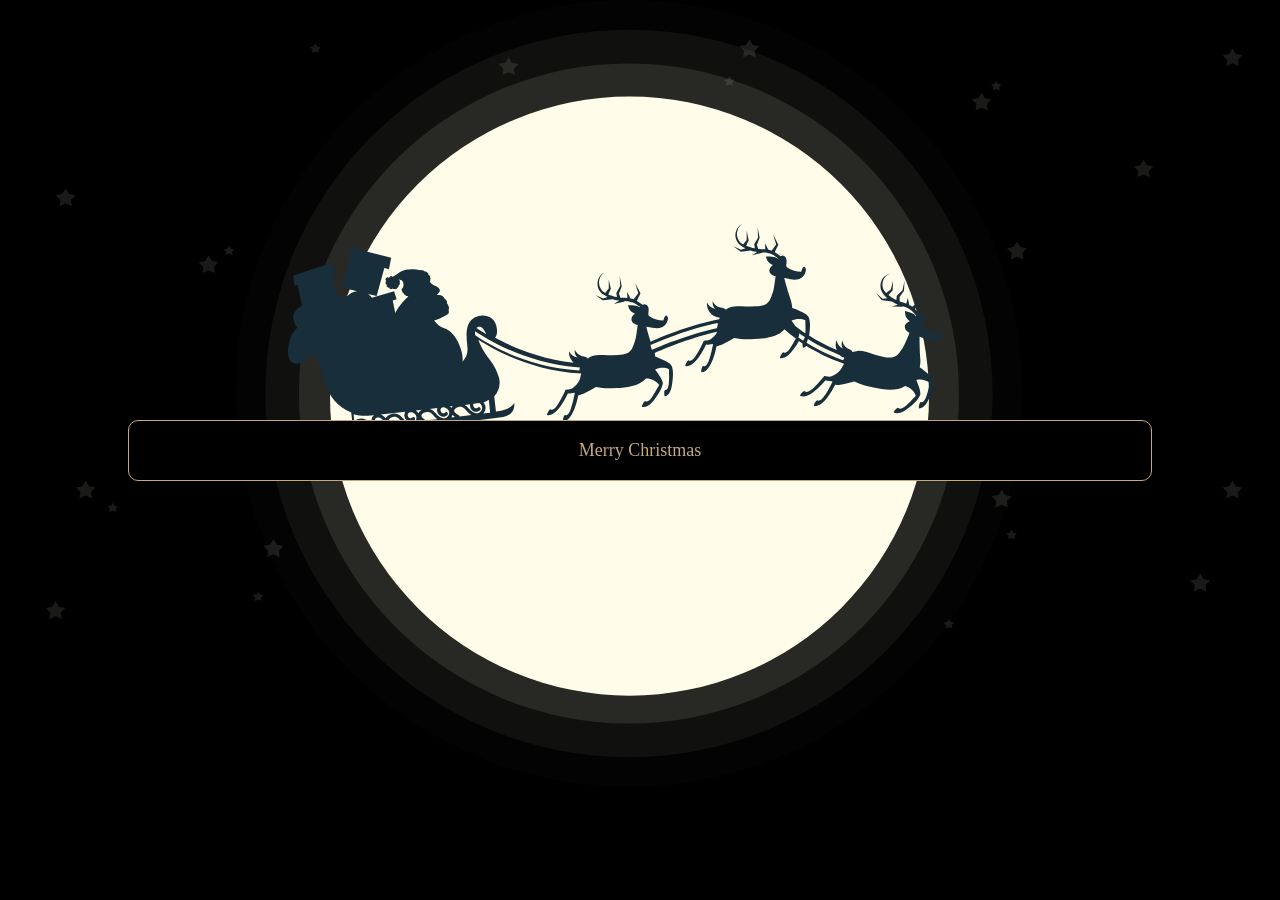
<file: index.html>
<!DOCTYPE html>
<html lang="zh-Hant-TW">

<head>
    <meta charset="UTF-8">
    <title>聖誕樹</title>
    <meta name="viewport"
        content="width=device-width, initial-scale=1, maximum-scale=1, minimum-scale=1, user-scalable=no">
    <link rel="stylesheet" href="./css/normalize.min.css">
    <link rel="stylesheet" href="./css/style.css">
    <script>
        window.console = window.console || function (t) {};
    </script>
    <script>
        if (document.location.search.match(/type=embed/gi)) {
            window.parent.postMessage("resize", "*");
        }
    </script>
</head>

<body translate="no">
    <script src="./js/three.min.js"></script>
    <script src="./js/EffectComposer.js"></script>
    <script src="./js/RenderPass.js"></script>
    <script src="./js/ShaderPass.js"></script>
    <script src="./js/CopyShader.js"></script>
    <script src="./js/LuminosityHighPassShader.js"></script>
    <script src="./js/UnrealBloomPass.js"></script>

    <div id="overlay">
        <button class="btn" type="button">Merry Christmas</button>
    </div>

    <svg id="bg" version="1.1" xmlns="http://www.w3.org/2000/svg" xmlns:xlink="http://www.w3.org/1999/xlink" x="0px"
        y="0px" viewBox="0 0 750 1334" xml:space="preserve">
        <style type="text/css">
            .st0 {
                fill: #000000;
            }

            .st1 {
                opacity: 1.000000e-02;
                fill: #FFFDE9;
            }

            .st2 {
                opacity: 5.000000e-02;
                fill: #FFFDE9;
            }

            .st3 {
                opacity: 0.1;
                fill: #FFFDE9;
            }

            .st4 {
                fill: #FFFDE9;
            }

            .st5 {
                opacity: 0.1;
            }

            .st6 {
                fill: #3D6275;
            }

            .st7 {
                fill: #457582;
            }

            .st8 {
                fill: none;
                stroke: #FA1017;
                stroke-linecap: round;
                stroke-linejoin: round;
                stroke-miterlimit: 10;
            }

            .st9 {
                fill: #2887DB;
            }

            .st10 {
                opacity: 0.2;
            }

            .st11 {
                fill: none;
                stroke: #2887DB;
                stroke-miterlimit: 10;
            }

            .st12 {
                opacity: 5.000000e-02;
            }

            .st13 {
                opacity: 0.3;
                fill: #FFFDE9;
            }

            .st14 {
                fill: #D251DB;
            }

            .st15 {
                fill: none;
                stroke: #D251DB;
                stroke-miterlimit: 10;
            }

            .st16 {
                fill: #DBCF28;
            }

            .st17 {
                fill: none;
                stroke: #DBCF28;
                stroke-miterlimit: 10;
            }

            .st18 {
                fill: #88DB28;
            }

            .st19 {
                fill: none;
                stroke: #88DB28;
                stroke-miterlimit: 10;
            }

            .st20 {
                fill: #FB9E2A;
            }

            .st21 {
                opacity: 0.3;
                fill: #481F07;
            }

            .st22 {
                fill: #481F07;
            }

            .st23 {
                fill: #EAA906;
            }

            .st24 {
                fill: #82991F;
            }

            .st25 {
                fill: #FA1017;
            }

            .st26 {
                fill: #FF6F1F;
            }

            .st27 {
                fill: #DD9A26;
            }

            .st28 {
                fill: #DB6916;
            }

            .st29 {
                fill: #192E3B;
            }

            .st30 {
                fill: none;
            }
        </style>
        <g id="BACKGROUND">
            <rect x="0" y="0" class="st0" width="750" height="1334" />
        </g>
        <g id="OBJECTS">
            <ellipse transform="matrix(0.7071 -0.7071 0.7071 0.7071 -55.1087 328.0854)" class="st1" cx="368.5"
                cy="230.6" rx="230.6" ry="230.6" />
            <ellipse id="inner" transform="matrix(0.7071 -0.7071 0.7071 0.7071 -55.1087 328.0854)" class="st2"
                cx="368.5" cy="230.6" rx="213.1" ry="213.1" />
            <ellipse transform="matrix(0.7071 -0.7071 0.7071 0.7071 -55.1087 328.0854)" class="st3" cx="368.5"
                cy="230.6" rx="193.4" ry="193.4" />
            <ellipse transform="matrix(0.7071 -0.7071 0.7071 0.7071 -56.1094 328.8269)" class="st4" cx="368.9"
                cy="232.1" rx="175.5" ry="175.5" />
            <g class="st5">
                <polygon class="st4" points="575.2,54.2 577.1,57.5 581,58.2 578.3,60.9 578.8,64.7 575.2,63.1 571.6,64.7 572.1,60.9 569.3,58.2 
			573.3,57.5" />
                <polygon class="st4" points="722.2,281.6 724.1,284.9 728,285.6 725.3,288.3 725.8,292.1 722.2,290.4 718.6,292.1 719.1,288.3 
			716.3,285.6 720.3,284.9" />
                <polygon class="st4" points="38.5,110.4 40.4,113.7 44.3,114.4 41.6,117.1 42.1,120.9 38.5,119.2 34.9,120.9 35.4,117.1 
			32.6,114.4 36.5,113.7" />
                <polygon class="st4" points="32.6,352.2 34.5,355.5 38.5,356.2 35.7,358.9 36.2,362.7 32.6,361.1 29,362.7 29.5,358.9 26.8,356.2 
			30.7,355.5" />
                <polygon class="st4" points="439.1,23 441,26.3 444.9,27 442.2,29.8 442.7,33.5 439.1,31.9 435.5,33.5 436,29.8 433.2,27 
			437.2,26.3" />
                <polygon class="st4" points="703.2,336.1 705.1,339.4 709,340.1 706.3,342.8 706.8,346.6 703.2,345 699.5,346.6 700.1,342.8 
			697.3,340.1 701.2,339.4" />
                <polygon class="st4" points="722.2,28.3 724.1,31.6 728,32.3 725.3,35 725.8,38.8 722.2,37.1 718.6,38.8 719.1,35 716.3,32.3 
			720.3,31.6" />
                <polygon class="st4" points="595.9,141.5 597.8,144.8 601.8,145.5 599,148.3 599.5,152 595.9,150.4 592.3,152 592.8,148.3 
			590,145.5 594,144.8" />
                <polygon class="st4" points="298,33.5 299.9,36.8 303.9,37.5 301.1,40.3 301.6,44 298,42.4 294.4,44 294.9,40.3 292.2,37.5 
			296.1,36.8" />
                <polygon class="st4" points="50.2,281.6 52.1,284.9 56,285.6 53.3,288.3 53.8,292.1 50.2,290.4 46.6,292.1 47.1,288.3 44.3,285.6 
			48.3,284.9" />
                <polygon class="st4" points="160.2,315.9 162.2,319.2 166.1,319.9 163.4,322.7 163.9,326.4 160.2,324.8 156.6,326.4 157.1,322.7 
			154.4,319.9 158.3,319.2" />
                <polygon class="st4" points="670.1,93.5 672,96.8 675.9,97.5 673.2,100.2 673.7,103.9 670.1,102.3 666.4,103.9 667,100.2 
			664.2,97.5 668.1,96.8" />
                <polygon class="st4" points="122.2,149.6 124.1,152.9 128,153.6 125.3,156.3 125.8,160.1 122.2,158.4 118.6,160.1 119.1,156.3 
			116.3,153.6 120.3,152.9" />
                <polygon class="st4" points="586.9,286.8 588.8,290.1 592.8,290.8 590,293.6 590.5,297.3 586.9,295.7 583.3,297.3 583.8,293.6 
			581,290.8 585,290.1" />
                <polygon class="st4" points="583.8,47.4 584.8,49.1 586.9,49.5 585.4,51 585.7,53 583.8,52.1 581.8,53 582.1,51 580.6,49.5 
			582.7,49.1" />
                <polygon class="st4" points="427.5,44.5 428.5,46.3 430.6,46.7 429.1,48.2 429.4,50.2 427.5,49.3 425.5,50.2 425.8,48.2 
			424.3,46.7 426.4,46.3" />
                <polygon class="st4" points="556,362.7 557.1,364.5 559.2,364.8 557.7,366.3 558,368.3 556,367.4 554.1,368.3 554.4,366.3 
			552.9,364.8 555,364.5" />
                <polygon class="st4" points="151.3,346.6 152.3,348.3 154.4,348.7 152.9,350.2 153.2,352.2 151.3,351.3 149.3,352.2 149.6,350.2 
			148.1,348.7 150.2,348.3" />
                <polygon class="st4" points="184.8,25.5 185.8,27.2 187.9,27.6 186.4,29.1 186.7,31.1 184.8,30.2 182.8,31.1 183.1,29.1 
			181.6,27.6 183.7,27.2" />
                <polygon class="st4" points="592.8,310.3 593.8,312.1 595.9,312.4 594.4,313.9 594.7,315.9 592.8,315.1 590.8,315.9 591.1,313.9 
			589.6,312.4 591.7,312.1" />
                <polygon class="st4" points="134.2,143.9 135.3,145.7 137.4,146.1 135.9,147.6 136.2,149.6 134.2,148.7 132.3,149.6 132.6,147.6 
			131.1,146.1 133.2,145.7" />
                <polygon class="st4" points="66,294.5 67,296.3 69.1,296.6 67.7,298.1 67.9,300.1 66,299.3 64,300.1 64.3,298.1 62.9,296.6 
			65,296.3" />
            </g>
            <path id="santa" class="st29" d="M551.2,194.6c-0.5-2.7-2.6,0.6-2.9,1.4c-2.7-0.8-5.1-2.3-7.1-4.3c-0.2-0.2-0.5-0.5-0.5-0.8
		c-0.1-0.3,0-0.6,0.1-0.9c0.4-1,0.9-2,1-3.1c0.1-1.1-0.4-2.3-1.4-2.7c-0.5-0.2-1-0.1-1.5,0c-0.2-0.2-0.4-0.5-0.6-0.7
		c-0.5-0.6-1-1.3-1.7-2c-0.2-0.2-0.3-0.3-0.5-0.5l3-3.4l0.2-0.3l-0.1-0.2l-1.4-6.4l0.2,6.2l-3.5,2.8c-0.5-0.4-1.1-0.7-1.7-1
		l-0.9-4.3l-0.8,3.5c-0.1,0-0.2-0.1-0.3-0.1l-1.2-0.4l-2.4-0.8l-0.1-2.6l2.5-3.5l0.1-0.1l0-0.1l0.3-6l-1.2,5.7l-3.2,3.2l-0.2,0.2
		l0,0.3l-0.2,2.1c-0.8-0.4-1.6-0.8-2.4-1.3c-0.1-0.1-0.2-0.1-0.3-0.2l0,0l0,0c-0.7-0.4-1.3-0.9-1.9-1.4l2.2-2.5l0.2-0.2l0-0.1
		l0.3-5.6l-1.4,5.2l-2.7,2c0,0-0.1,0-0.1-0.1c-1.1-1.1-1.8-2.5-2-4c-0.2-1.5,0.2-3.2,1-4.5c0.4-0.7,1-1.3,1.6-1.8
		c0.6-0.5,1.4-0.9,2.2-1.2c-0.8,0.3-1.6,0.5-2.4,1c-0.7,0.4-1.4,1-2,1.7c-1.1,1.4-1.7,3.2-1.6,5c0,0.9,0.2,1.8,0.6,2.7
		c0.3,0.8,0.9,1.6,1.5,2.3c0.6,0.7,1.2,1.3,1.9,2l-2.7,0.2l-3.9-3.2l3.4,4.1l0.1,0.1l0.3,0l5.5,0.7l0,0c1.1,0.7,2.3,1.3,3.5,1.8
		l-3.6,1.1l6.5,0.2l0-0.3l0.1,0l1.2,0.4c0.4,0.1,0.7,0.3,1.1,0.4c1.4,0.6,2.7,1.5,3.7,2.7c0.5,0.5,1,1.2,1.6,1.8
		c0.1,0.1,0.1,0.2,0.2,0.3c-0.1,0.1-0.2,0.1-0.3,0.2c-1.1-1.8-4.8-2.6-6.3-3c-0.2-0.1,0.2,2.5,0.3,2.7c0.3,0.9,0.9,1.8,1.6,2.5
		c0.2,0.2,0.6,0.5,0.9,0.7c-0.1,0-0.1,0.1-0.2,0.1c-1,0.6-2.2,1.2-2.6,2.3c-0.4,1.1,0.1,2.4,0.9,3.2c0.5,0.5,1.1,0.9,1.8,1.2
		c-0.2,0.3-0.3,0.6-0.4,0.9c-1.3,2.8-2.2,5.8-4,8.4c-1.5,2.2-2.9,4.7-6,5.1c-1.7,0.3-3.5,0-5.3-0.4c-2-0.4-4.1-0.9-6-1.6
		c-2.9-0.9-5.8-2-8.8-1.8c-1,0.1-2,0.3-3,0.6c-0.1-0.3-0.3-0.6-0.6-0.9c-0.7-0.6-1.6-0.9-2.4-1.3c-1.6-0.9-2.7-2.7-2.9-4.5
		c-0.7,1.5-0.6,3.4,0.4,4.7c-2-0.9-3.5-2.8-3.9-4.9c-0.7,1.9-0.6,4,0.2,5.8c-6.5-2.7-11.9-5.7-16.2-8.5c0-0.3,0.1-0.5,0.1-0.7
		c0.4-3.1,0.8-6.6-0.2-9.6c0-0.1,0-0.1-0.1-0.2c-0.4-2.1-6.7-4.4-7.9-5c-0.6-0.3-1.2-0.5-1.8-0.7c-0.1-1.8-0.5-3.6-1.1-5.3
		c-1.2-3.4-2.6-8.2-3.6-12.2c1.2,0.2,2.3,0.5,3.6,0.7c2.6,0.5,5.6,0.4,7.4-1.6c0.7-0.7,1.1-1.6,1.4-2.5c0.3-0.8,0.5-1.6,0.1-2.3
		c-1.2-2.5-2.3,1.3-2.5,2.1c-2.8-0.1-5.6-0.9-8-2.4c-0.3-0.2-0.6-0.4-0.7-0.7c-0.1-0.3-0.1-0.6-0.1-0.9c0.1-1.1,0.3-2.2,0.1-3.3
		c-0.2-1.1-1-2.2-2.1-2.3c-0.5,0-1,0.1-1.4,0.4c-0.2-0.2-0.5-0.4-0.7-0.5c-0.7-0.5-1.3-1-2.1-1.5c-0.2-0.1-0.4-0.2-0.6-0.3l2-4.1
		l0.2-0.3l-0.1-0.2l-3-5.8l1.8,5.9l-2.7,3.6c-0.6-0.2-1.3-0.4-1.9-0.5l-1.9-3.9l0.1,3.6c-0.1,0-0.2,0-0.3,0l-1.3-0.1l-2.5-0.1
		l-0.8-2.4l1.5-4l0.1-0.2l0-0.1l-1.2-5.9l0.3,5.8l-2.2,3.9l-0.1,0.2l0.1,0.3l0.3,2c-0.9-0.1-1.8-0.3-2.6-0.6c-0.1,0-0.2-0.1-0.3-0.1
		l0,0l0,0c-0.7-0.2-1.5-0.5-2.2-0.8l1.4-3l0.1-0.2l0-0.1l-1.2-5.5l0,5.4l-2.1,2.6c0,0-0.1,0-0.1-0.1c-1.4-0.7-2.4-1.9-3-3.4
		c-0.6-1.4-0.7-3.1-0.2-4.7c0.2-0.8,0.6-1.5,1.1-2.2c0.5-0.7,1.2-1.2,1.8-1.8c-0.7,0.5-1.4,0.9-2,1.5c-0.6,0.6-1.1,1.3-1.5,2.2
		c-0.7,1.6-0.8,3.5-0.3,5.2c0.3,0.9,0.7,1.7,1.2,2.4c0.5,0.7,1.3,1.4,2,1.8c0.8,0.5,1.5,1,2.4,1.4l-2.6,0.9l-4.6-2.1l4.3,3.1
		l0.1,0.1l0.3,0l5.5-0.7l0,0c1.3,0.4,2.6,0.7,3.9,0.8l-3.2,2l6.3-1.5l-0.1-0.2l0.1,0l1.3,0.1c0.4,0,0.8,0.1,1.2,0.1
		c1.5,0.3,3,0.8,4.3,1.6c0.6,0.4,1.3,0.9,2,1.4c0.1,0.1,0.2,0.1,0.3,0.2c-0.1,0.1-0.2,0.2-0.2,0.3c-1.5-1.5-5.3-1.2-6.9-1.3
		c-0.2,0,0.8,2.4,0.9,2.5c0.5,0.8,1.3,1.5,2.2,2c0.3,0.2,0.7,0.3,1,0.4c-0.1,0.1-0.1,0.1-0.2,0.2c-0.9,0.8-1.8,1.7-1.9,2.9
		c-0.1,1.2,0.7,2.3,1.7,2.9c0.6,0.4,1.3,0.6,2,0.7c-0.1,0.3-0.1,0.7-0.2,1c-0.5,3-0.6,6.2-1.7,9.1c-0.9,2.5-1.6,5.3-4.4,6.5
		c-1.6,0.7-3.4,0.9-5.2,1c-2.1,0.1-4.2,0.1-6.2,0.1c-3-0.1-6.1-0.4-8.9,0.5c-1,0.3-1.9,0.8-2.7,1.4c-0.2-0.3-0.5-0.5-0.9-0.7
		c-0.8-0.4-1.8-0.4-2.7-0.7c-1.8-0.5-3.3-1.9-4-3.6c-0.3,1.6,0.3,3.4,1.6,4.5c-2.1-0.3-4.1-1.8-5-3.7c-0.3,3.4,1.8,6.9,4.9,8.2
		c0.8,0.4,1.7,0.6,2.6,0.5c-0.1,0.3-0.2,0.7-0.3,1.1c-15.6,2.9-32.3,9.7-40.2,13.1c-0.9-2.8-1.8-6-2.5-8.8c1.2,0.2,2.3,0.5,3.6,0.7
		c2.6,0.5,5.6,0.4,7.4-1.6c0.7-0.7,1.1-1.6,1.4-2.5c0.3-0.8,0.5-1.6,0.1-2.3c-1.2-2.5-2.3,1.3-2.5,2.1c-2.8-0.1-5.6-0.9-8-2.4
		c-0.3-0.2-0.6-0.4-0.7-0.7c-0.1-0.3-0.1-0.6-0.1-0.9c0.1-1.1,0.3-2.2,0.1-3.3c-0.2-1.1-1-2.2-2.1-2.3c-0.5,0-1,0.1-1.4,0.4
		c-0.2-0.2-0.5-0.4-0.7-0.5c-0.7-0.5-1.3-1-2.1-1.5c-0.2-0.1-0.4-0.2-0.6-0.3l2-4.1l0.2-0.3l-0.1-0.2l-3-5.8l1.8,5.9l-2.7,3.6
		c-0.6-0.2-1.3-0.4-1.9-0.5l-1.9-3.9l0.1,3.6c-0.1,0-0.2,0-0.3,0l-1.3-0.1l-2.5-0.1l-0.8-2.4l1.5-4l0.1-0.2l0-0.1l-1.2-5.9l0.3,5.8
		l-2.2,3.9l-0.1,0.2l0.1,0.3l0.3,2c-0.9-0.1-1.8-0.3-2.6-0.6c-0.1,0-0.2-0.1-0.3-0.1l0,0l0,0c-0.7-0.2-1.5-0.5-2.2-0.8l1.4-3
		l0.1-0.2l0-0.1l-1.2-5.5l0,5.4l-2.1,2.6c0,0-0.1,0-0.1-0.1c-1.4-0.7-2.4-1.9-3-3.4c-0.6-1.4-0.7-3.1-0.2-4.7
		c0.2-0.8,0.6-1.5,1.1-2.2c0.5-0.7,1.2-1.2,1.8-1.8c-0.7,0.5-1.4,0.9-2,1.5c-0.6,0.6-1.1,1.3-1.5,2.2c-0.7,1.6-0.8,3.5-0.3,5.2
		c0.3,0.9,0.7,1.7,1.2,2.4c0.5,0.7,1.3,1.4,2,1.8c0.8,0.5,1.5,1,2.4,1.4l-2.6,0.9l-4.6-2.1l4.3,3.1l0.1,0.1l0.3,0l5.5-0.7l0,0
		c1.3,0.4,2.6,0.7,3.9,0.8l-3.2,2l6.3-1.5l-0.1-0.2l0.1,0l1.3,0.1c0.4,0,0.8,0.1,1.2,0.1c1.5,0.3,3,0.8,4.3,1.6
		c0.6,0.4,1.3,0.9,2,1.4c0.1,0.1,0.2,0.1,0.3,0.2c-0.1,0.1-0.2,0.2-0.2,0.3c-1.5-1.5-5.3-1.2-6.9-1.3c-0.2,0,0.8,2.4,0.9,2.5
		c0.5,0.8,1.3,1.5,2.2,2c0.3,0.2,0.7,0.3,1,0.4c-0.1,0.1-0.1,0.1-0.2,0.2c-0.9,0.8-1.8,1.7-1.9,2.9c-0.1,1.2,0.7,2.3,1.7,2.9
		c0.6,0.4,1.3,0.6,2,0.7c-0.1,0.3-0.1,0.7-0.2,1c-0.5,3-0.6,6.2-1.7,9.1c-0.9,2.5-1.6,5.3-4.4,6.5c-1.6,0.7-3.4,0.9-5.2,1
		c-2.1,0.1-4.2,0.1-6.2,0.1c-3-0.1-6.1-0.4-8.9,0.5c-1,0.3-1.9,0.8-2.7,1.4c-0.2-0.3-0.5-0.5-0.9-0.7c-0.8-0.4-1.8-0.4-2.7-0.7
		c-1.8-0.5-3.3-1.9-4-3.6c-0.3,1.6,0.3,3.4,1.6,4.5c-2.1-0.3-4.1-1.8-5-3.7c-0.2,2.5,0.9,5.1,2.7,6.8c-19.7-2.3-35.8-9.2-46-14.7
		c2.6-3,1.2-14-8.4-12.9c-10.4,1.2-8.3,13.2-7.8,18.6c0,0.1,0,0.1,0,0.2c0.3,3.1-0.9,6-2.9,8.1c0,0,0,0,0,0
		c0.9-4.8-3.3-17.2-10.7-19.5c-2.5-0.8-4.4-2.6-5.9-4.6c3.8-1,6.9-3.1,7.7-3.5c1.5-0.8,0.7-2.8,0.7-2.8c1.1-1.2-1-3.9-1-3.9
		c0.7-1.4-1.2-2.4-1.2-2.4c-1-3-4.5-2.3-4.5-2.3s0.2-0.6,1.2-1.6c1-1,0.3-2.7-2.4-3.8c-2.7-1-3.1-2.8-3.1-2.8c0.9-0.8,0.2-1,0.2-1
		c0.8-0.9-0.1-1.1-0.1-1.1c0.5-1-0.9-1.6-0.9-1.6c0.1-1-0.5-1.2-0.5-1.2c-0.4-0.7-2-0.8-2-0.8c-0.2-0.8-1.3-0.6-1.3-0.6
		c-10.1-2.1-13.3,1.2-14.2,2c-0.9,0.8-3,1.8-3,1.8s-0.5-0.7-1.2-0.4c-0.7,0.3-0.9,1.1-0.9,1.1s-0.6-1-1.6,0c-1,1,0,1.6,0,1.6
		s-0.4,0.6-0.4,1.5c0,0.9,1,0.9,1,0.9s-0.9,0.4,0,1.2c0.9,0.8,1.3,0.3,1.3,0.3s-0.2,0.9,0.8,1c0.7,0.1,1.1-0.3,1.2-0.5
		c-0.1,0.1,0,0.4,1,0.5c1.5,0.1,1.4-0.6,1.4-0.6c1.2-0.6,1-1.7,1-1.7c0.9-0.1,0.6-1.5,0.6-1.5c0.5-1-0.6-1.8-0.6-1.8s2.3,0,2.7,1.9
		c0.4,1.9-0.1,2.9-0.7,3.3c-0.6,0.4,0,1.5,0,1.5c0.1,1.2,1,1.3,1,1.3c0.1,1.2,0.8,0.9,0.8,0.9c0.5,1,1.5,0.8,1.5,0.8
		c0.1,0.2,0.2,0.3,0.4,0.3c-2,1.6-4.9,4.6-7.7,9.6l-1.5-7.3l2.3-0.7l-1.5-4.8l-13,3.8c-0.6-0.8-1.3-1.5-2.2-2.1l5,1.2l4.5-16.4
		l2.7,0.7l1.3-6.8l-23.4-5.9l-2.1,5.9l1.5,0.4l-5.3,16.9l9.3,2.3c-2.2,0.3-4.2,1.3-5.6,2.8l-5.5,1l-3.2-13.3l1.8-0.5l-2-6.7
		l-22.9,7.5l0.8,5.9l1.7-0.5l2.7,12.4c-1.2,0.5-2.5,1.4-3.8,3.1c-2.7,3.4-0.9,7.2,1,9.8c-1.6,1.3-3.1,3.4-4.1,6.4
		c-3.8,12,0.6,16.7,7.5,13.9c2.4-1,2.9-3.1,3-5.5c0.5,0.5,1.1,0.9,1.7,1.2c2.3,1.1,4.7,3.5,6.2,8.3c0.7,2.3,1.3,4.7,1.8,7.1
		c1.9,8.5,7.9,15.2,15.5,18.2l1.1,9.9c-2.2,0.3-3.4,0.4-3.4,0.4s-2.9,0-3.9,4.5l93.1-11.9c0,0,9.5,0,8.6-8.6c0,0-1.5,4-9.4,5
		c-0.3,0-0.8,0.1-1.3,0.2l-1-9c2.7-2.9,3.9-7.1,2.7-11.2c-1-3.2-2.6-6.7-5.4-10.3c-3.5-4.6-5.6-8.5-6.6-11.6
		c9.1,5.9,31,18.1,60.3,19.8c-0.3,1-0.5,1.9-0.7,2.7c-0.8,2.9-3.1,4.8-4.3,5.7c-1.2,0.9-4.2,1-4.2,1s-2.1,4.9-4.8,9
		c-2.7,4.1-4.1,2.5-4.1,2.5c-1.3,0.5-2,3.3-2,3.3c6,1.8,12.2-12.5,12.2-12.5s1.2,0.2,4.1-0.4c-0.2,1.2-1,5.6-2.4,9.6
		c-1.6,4.6-3.4,3.4-3.4,3.4c-1.2,0.8-1.1,3.6-1.1,3.6c6.2,0.3,8.9-15.1,8.9-15.1s2.6-0.2,9.4-4.3c0.3-0.2,0.6-0.4,1-0.6
		c3.8,0.9,8.3,0.8,11.8,0.6c5.9-0.3,13.4-1.1,17.4-5.5c0,0,0.1-0.1,0.1-0.1c2.9-0.1,6,1.4,7.7,3.8c-0.4,0.8-0.9,1.6-1.2,2.1
		c-0.8,1.6-1.8,3.2-2.8,4.8c-2.7,4.1-4.1,2.5-4.1,2.5c-1.3,0.5-2,3.3-2,3.3c3.2,0.9,6.1-2.5,7.7-4.7c1.9-2.5,3.9-5.3,4.5-8.4
		c0-0.1,0-0.1,0-0.2c0.7-2-3.6-7.1-4.4-8.3c0,0,0-0.1-0.1-0.1c2.5-1.3,5.7-1.5,8.2-0.3c0,0.9,0,1.8,0,2.5c0.1,1.8,0.1,3.7-0.1,5.5
		c-0.3,4.9-2.3,4.2-2.3,4.2c-0.9,1.1-0.1,3.8-0.1,3.8c3.3-0.8,4-5.1,4.4-7.9c0.4-3.1,0.8-6.6-0.2-9.6c0-0.1,0-0.1-0.1-0.2
		c-0.4-2.1-6.7-4.4-7.9-5c-0.6-0.3-1.2-0.5-1.8-0.7c0-0.7-0.1-1.4-0.3-2.1c7.3-3.2,22.2-9.2,36.7-12.4c-1,2-2.7,3.5-3.7,4.2
		c-1.2,0.9-4.2,1-4.2,1s-2.1,4.9-4.8,9c-2.7,4.1-4.1,2.5-4.1,2.5c-1.3,0.5-2,3.3-2,3.3c6,1.8,12.2-12.5,12.2-12.5s1.2,0.2,4.1-0.4
		c-0.2,1.2-1,5.6-2.4,9.6c-1.6,4.6-3.4,3.4-3.4,3.4c-1.2,0.8-1.1,3.6-1.1,3.6c6.2,0.3,8.9-15.1,8.9-15.1s2.6-0.2,9.4-4.3
		c0.3-0.2,0.6-0.4,1-0.6c3.8,0.9,8.3,0.8,11.8,0.6c5.9-0.3,13.4-1.1,17.4-5.5c0,0,0.1-0.1,0.1-0.1c0.1,0,0.2,0,0.3,0
		c1.6,1.5,3.8,3.3,6.5,5.3c-0.1,0.3-0.3,0.5-0.4,0.7c-0.8,1.6-1.8,3.2-2.8,4.8c-2.7,4.1-4.1,2.5-4.1,2.5c-1.3,0.5-2,3.3-2,3.3
		c3.2,0.9,6.1-2.5,7.7-4.7c1.2-1.6,2.5-3.3,3.4-5.2c0.7,0.5,1.3,0.9,2.1,1.4c-0.1,1.2,0.3,2.6,0.3,2.6c0.8-0.2,1.4-0.6,2-1.1
		c5.4,3.3,12.7,7.1,22,10.4c0,0.1-0.1,0.3-0.1,0.4c-0.5,0.9-1,1.9-1.5,2.6c-1.5,2.5-4.2,3.8-5.6,4.4c-1.4,0.5-4.3-0.2-4.3-0.2
		s-3.3,4.2-6.9,7.5c-3.7,3.2-4.6,1.3-4.6,1.3c-1.4,0.1-2.8,2.6-2.8,2.6c5.3,3.3,15-8.9,15-8.9s1.1,0.5,4.1,0.7
		c-0.5,1.1-2.4,5.2-4.8,8.6c-2.8,4-4.1,2.4-4.1,2.4c-1.4,0.5-2.1,3.2-2.1,3.2c6,1.9,12.5-12.2,12.5-12.2s2.6,0.5,10.2-1.7
		c0.4-0.1,0.7-0.2,1.1-0.3c3.5,1.8,7.8,2.9,11.2,3.6c5.8,1.2,13.2,2.4,18.3-0.8c0.1,0,0.1-0.1,0.1-0.1c2.8,0.7,5.5,2.9,6.4,5.7
		c-0.6,0.7-1.3,1.3-1.7,1.8c-1.2,1.4-2.5,2.7-3.9,3.9c-3.7,3.2-4.6,1.3-4.6,1.3c-1.4,0.1-2.8,2.6-2.8,2.6c2.8,1.7,6.5-0.8,8.7-2.5
		c2.5-1.9,5.2-4.1,6.6-7c0-0.1,0-0.1,0.1-0.2c1.1-1.8-1.6-7.8-2.1-9.1c0,0,0-0.1,0-0.1c2.7-0.6,5.9,0,8,1.9
		c-0.2,0.9-0.5,1.8-0.6,2.4c-0.4,1.8-0.9,3.6-1.5,5.3c-1.6,4.6-3.3,3.4-3.3,3.4c-1.2,0.8-1.1,3.7-1.1,3.7c3.3,0.1,5.2-3.9,6.3-6.5
		c1.2-2.9,2.4-6.1,2.2-9.3c0-0.1,0-0.1,0-0.2c0.1-2.1-5.3-6-6.4-6.9c-0.5-0.4-1.1-0.8-1.6-1.2c0.4-1.8,0.5-3.6,0.3-5.4
		c-0.3-3.6-0.4-8.6-0.4-12.7c1.1,0.5,2.1,1.1,3.3,1.6c2.4,1.1,5.3,1.8,7.6,0.4c0.8-0.5,1.5-1.3,2.1-2.1
		C550.9,196.2,551.3,195.4,551.2,194.6z M281.2,191.5c1.9,0.3,2.8,2.4,3.7,4.3c-2.5-1.5-4.4-2.7-5.7-3.6
		C279.7,191.6,280.4,191.4,281.2,191.5z M277.4,240.9c1.3,0.7,3,0.4,4-0.7c0.4-0.4,0.3-1-0.1-1.4c-0.4-0.4-1-0.4-1.4,0.1
		c-0.4,0.4-1.1,0.5-1.6,0.2c-0.6-0.3-1-0.9-1-1.6c0-0.3,0-0.6,0.1-0.8c0-0.1,0.1-0.1,0.1-0.1l3.3-0.4c0.9,0.5,1.6,1.4,1.7,2.5
		c0.2,1.5-1,3.1-2.5,3.4c-2.1,0.4-4.2-1.5-4.9-2.3c-0.2-0.2-0.3-0.4-0.5-0.5c-0.6-0.7-1.4-1.5-2.3-2l3.1-0.4c0,0.3-0.1,0.5,0,0.8
		C275.4,239,276.2,240.3,277.4,240.9z M249.7,246.4c-0.1-0.1-0.2-0.2-0.3-0.2c-0.7-0.4-1.4-0.8-1.9-1.4c-0.5-0.5-0.7-1.1-0.5-1.6
		c0.2-0.8,1.2-1.3,1.7-1.5c0.6-0.2,1.9-0.6,3-0.1c0.9,0.3,1.5,1.1,2.3,1.9c0.2,0.2,0.3,0.4,0.5,0.6c0.4,0.5,1,1,1.7,1.5
		C254,245.8,251.8,246.1,249.7,246.4z M229.7,248.8c-0.6-0.3-1.1-0.7-1.5-1.1c-0.5-0.5-0.7-1.1-0.5-1.6c0.2-0.8,1.2-1.3,1.7-1.5
		c0.6-0.2,1.9-0.6,3-0.1c0.9,0.3,1.5,1.1,2.3,1.9c0.2,0.2,0.3,0.4,0.5,0.6c0.3,0.3,0.7,0.7,1.1,1.1
		C234,248.3,231.8,248.6,229.7,248.8z M209.8,251.3c-0.3-0.2-0.5-0.4-0.8-0.7c-0.5-0.5-0.7-1.1-0.5-1.6c0.2-0.8,1.2-1.3,1.7-1.5
		c0.6-0.2,1.9-0.6,3-0.1c0.9,0.3,1.5,1.1,2.3,1.9c0.2,0.2,0.3,0.4,0.5,0.6c0.2,0.2,0.3,0.4,0.5,0.6
		C214,250.8,211.7,251.1,209.8,251.3z M222.8,249.7c0.4-0.2,0.7-0.4,1-0.7c0.4-0.4,0.3-1-0.1-1.4c-0.4-0.4-1-0.4-1.4,0.1
		c-0.4,0.4-1.1,0.5-1.6,0.2c-0.6-0.3-1-0.9-1-1.6c0-0.3,0-0.6,0.1-0.8c0.3-0.7,1.2-1,1.9-0.9c1.5,0,3,1.4,3.1,2.9
		c0.1,0.7-0.2,1.5-0.6,2.1C223.7,249.6,223.2,249.6,222.8,249.7z M264.4,239.1c-0.2-0.4-0.5-0.7-0.8-1l1.7-0.2
		C264.9,238.3,264.6,238.7,264.4,239.1z M258.2,243.8c1.3,0.7,3,0.4,4-0.7c0.4-0.4,0.3-1-0.1-1.4c-0.4-0.4-1-0.3-1.4,0.1
		c-0.4,0.4-1.1,0.5-1.6,0.2c-0.6-0.3-1-0.9-1-1.6c0-0.3,0-0.6,0.1-0.8c0.3-0.7,1.2-1,1.9-0.9c1.5,0,3,1.4,3.1,2.9
		c0.2,1.5-1,3.1-2.5,3.4c-2.1,0.4-4.2-1.5-4.9-2.3c-0.2-0.2-0.3-0.4-0.5-0.5c-0.8-0.9-1.7-1.9-3-2.4c-0.2-0.1-0.4-0.1-0.6-0.2
		l4.6-0.5c-0.2,0.5-0.3,1-0.2,1.6C256.2,241.9,257,243.2,258.2,243.8z M245.2,242.1c-0.4-0.6-1-1.2-1.6-1.6l3.8-0.4
		C246.3,240.5,245.6,241.2,245.2,242.1z M226.6,248.9c0,0,0.1,0.1,0.1,0.1c0.1,0.1,0.1,0.1,0.2,0.2c-0.1,0-0.2,0-0.3,0
		C226.6,249.1,226.6,249,226.6,248.9z M239.4,247.6c-1.3-0.5-2.3-1.5-2.8-2c-0.2-0.2-0.3-0.4-0.5-0.5c-0.8-0.9-1.7-1.9-3-2.4
		c-1.3-0.5-2.9-0.5-4.5,0.1c-1.3,0.5-2.2,1.3-2.7,2.3c-0.7-1-1.7-1.8-2.8-2.2l14.4-1.7c-0.1,0.2-0.2,0.4-0.3,0.6
		c-0.2,0.5-0.3,1.1-0.3,1.7c0.1,1.4,0.9,2.7,2.1,3.2c1.3,0.7,3,0.4,4-0.7c0.4-0.4,0.3-1-0.1-1.4c-0.4-0.4-1-0.3-1.4,0.1
		c-0.4,0.4-1.1,0.5-1.6,0.2c-0.6-0.3-1-0.9-1-1.6c0-0.3,0-0.6,0.1-0.8c0.3-0.7,1.2-1,1.9-0.9c1.5,0,3,1.4,3.1,2.9
		c0.1,1-0.4,2.1-1.2,2.7C241.7,247.4,240.6,247.5,239.4,247.6z M245.9,246c0,0,0.1,0.1,0.1,0.1c0.2,0.3,0.5,0.5,0.7,0.7
		c-0.4,0-0.7,0.1-1.1,0.1C245.7,246.6,245.8,246.3,245.9,246z M265.1,243c0,0,0.1,0.1,0.1,0.1c0.4,0.5,0.9,0.8,1.4,1.2
		c-0.7,0.1-1.4,0.2-2.1,0.3C264.7,244.1,264.9,243.6,265.1,243z M268.6,243.2c-0.7-0.4-1.4-0.8-1.9-1.4c-0.5-0.5-0.7-1.1-0.5-1.6
		c0.2-0.8,1.2-1.3,1.7-1.5c0.6-0.2,1.9-0.6,3-0.1c0.9,0.3,1.5,1.1,2.3,1.9c0.2,0.2,0.3,0.4,0.5,0.6c0.6,0.6,1.4,1.4,2.5,2
		c-2.2,0.3-4.5,0.6-6.9,0.9C269.1,243.7,268.9,243.4,268.6,243.2z M217.1,243.5l2.1-0.2c-0.5,0.3-0.9,0.8-1.2,1.4
		c-0.2,0.5-0.3,1.1-0.3,1.7c0.1,1.4,0.9,2.7,2.1,3.2c0.3,0.1,0.6,0.2,0.9,0.3c-0.5,0.1-0.9,0.1-1.4,0.2c-0.8-0.5-1.5-1.2-1.9-1.6
		c-0.2-0.2-0.3-0.4-0.5-0.5c-0.8-0.9-1.7-1.9-3-2.4c-1.3-0.5-2.9-0.5-4.5,0.1c-0.7,0.3-1.3,0.6-1.8,1.1l-0.4-4.1
		C210.3,243.6,213.7,243.9,217.1,243.5z M286.4,234.3l0.8,7.5c-1.1,0.1-2.5,0.3-4,0.5c0.9-1.1,1.4-2.4,1.3-3.8
		c-0.1-1-0.5-1.9-1.2-2.7C284.4,235.4,285.4,234.9,286.4,234.3z M278.4,194.1c7.2,4.9,30.4,19,61.4,21.3c-0.2,0.6-0.3,1.1-0.3,1.7
		c-31-1.8-53.6-15.5-61-20.6C278.3,195.5,278.3,194.7,278.4,194.1z M381.6,203.7c-0.2-0.5-0.3-1-0.5-1.5c7.7-3.4,24.1-10,39.4-13
		c0,0.3,0,0.6,0.1,0.9c-0.2,0.8-0.4,1.5-0.6,2.2c-14.8,3.1-30.3,9.3-38,12.6C381.9,204.6,381.7,204.2,381.6,203.7z M492.1,208.1
		c0.1,0.1,0.2,0.2,0.3,0.3c0.7,0.6,1.5,1,2.4,1.2c-0.3,0.5-0.6,1-0.8,1.5c-8.7-3.1-15.8-6.7-21.4-10.2c0.3-0.7,0.6-1.4,0.8-2.2
		C478,201.7,484.3,205,492.1,208.1z M471.9,187.7c0,0.9,0,1.8,0,2.5c0.1,1.7,0.1,3.4,0,5.1c-2.3-1.5-4.2-3-5.9-4.3
		c-0.9-1.3-1.9-2.5-2.2-3c0,0,0-0.1-0.1-0.1C466.2,186.7,469.4,186.5,471.9,187.7z M463.5,194.6c0.5,0.3,1,0.7,1.4,1.1
		C464.4,195.3,464,195,463.5,194.6z M468.2,196.5c0-0.1,0-0.1,0-0.2c0.1-0.3,0.1-0.7,0-1.1c1,0.8,2.2,1.5,3.4,2.3
		c-0.3,1.2-0.7,1.8-1.1,2c-0.9-0.6-1.9-1.2-2.7-1.8C468,197.4,468.1,196.9,468.2,196.5z" />
        </g>
    </svg>
    <script id="rendered-js">
        const {
            PI,
            sin,
            cos
        } = Math;
        const TAU = 2 * PI;

        const map = (value, sMin, sMax, dMin, dMax) => {
            return dMin + (value - sMin) / (sMax - sMin) * (dMax - dMin);
        };

        const range = (n, m = 0) =>
            Array(n).
        fill(m).
        map((i, j) => i + j);

        const rand = (max, min = 0) => min + Math.random() * (max - min);
        const randInt = (max, min = 0) => Math.floor(min + Math.random() * (max - min));
        const randChoise = arr => arr[randInt(arr.length)];
        const polar = (ang, r = 1) => [r * cos(ang), r * sin(ang)];

        let scene, camera, renderer, analyser;
        let step = 0;
        const uniforms = {
            time: {
                type: "f",
                value: 0.0
            },
            step: {
                type: "f",
                value: 0.0
            }
        };

        const params = {
            exposure: 1,
            bloomStrength: 0.9,
            bloomThreshold: 0,
            bloomRadius: 0.5
        };

        let composer;

        const fftSize = 2048;
        const totalPoints = 4000;

        const listener = new THREE.AudioListener();

        const audio = new THREE.Audio(listener);

        const buttons = document.querySelectorAll(".btn");
        buttons.forEach((button) =>
            button.addEventListener("click", () => loadAudio()));

        function init() {
            const overlay = document.getElementById("overlay");
            overlay.remove();

            scene = new THREE.Scene();
            renderer = new THREE.WebGLRenderer({
                antialias: true,
                alpha: true
            });
            renderer.setClearColor(0xff0000, 0);
            renderer.setPixelRatio(window.devicePixelRatio);
            renderer.setSize(window.innerWidth, window.innerHeight);
            document.body.appendChild(renderer.domElement);

            camera = new THREE.PerspectiveCamera(
                60,
                window.innerWidth / window.innerHeight,
                1,
                1000);

            camera.position.set(-0.09397456774197047, -2.5597086635726947, 24.420789670889008);
            camera.rotation.set(0.10443543723052419, -0.003827152981119352, 0.0004011488708739715);

            const format = renderer.capabilities.isWebGL2 ?
                THREE.RedFormat :
                THREE.LuminanceFormat;

            uniforms.tAudioData = {
                value: new THREE.DataTexture(analyser.data, fftSize / 2, 1, format)
            };


            addPlane(scene, uniforms, 3000);
            addSnow(scene, uniforms);
            addTree(scene, uniforms, totalPoints, [0, -5, -10]);

            const renderScene = new THREE.RenderPass(scene, camera);

            const bloomPass = new THREE.UnrealBloomPass(
                new THREE.Vector2(window.innerWidth, window.innerHeight),
                1.5,
                0.4,
                0.85);

            bloomPass.threshold = params.bloomThreshold;
            bloomPass.strength = params.bloomStrength;
            bloomPass.radius = params.bloomRadius;

            composer = new THREE.EffectComposer(renderer);
            composer.addPass(renderScene);
            composer.addPass(bloomPass);

            addListners(camera, renderer, composer);
            animate();
        }

        function animate(time) {
            analyser.getFrequencyData();
            uniforms.tAudioData.value.needsUpdate = true;
            step = (step + 1) % 1000;
            uniforms.time.value = time;
            uniforms.step.value = step;
            composer.render();
            requestAnimationFrame(animate);
        }

        function loadAudio() {
            const file =
                "/Scott Holmes Music - Jingle Bells.mp3";

            const loader = new THREE.AudioLoader();
            loader.load(file, function (buffer) {
                audio.setBuffer(buffer);
                audio.play();
                analyser = new THREE.AudioAnalyser(audio, fftSize);
                init();
            });
        }

        function addTree(scene, uniforms, totalPoints, treePosition) {
            const vertexShader = `
      attribute float mIndex;
      varying vec3 vColor;
      varying float opacity;
      uniform sampler2D tAudioData;
      float norm(float value, float min, float max ){
       return (value - min) / (max - min);
      }
      float lerp(float norm, float min, float max){
       return (max - min) * norm + min;
      }
      float map(float value, float sourceMin, float sourceMax, float destMin, float destMax){
       return lerp(norm(value, sourceMin, sourceMax), destMin, destMax);
      }
      void main() {
       vColor = color;
       vec3 p = position;
       vec4 mvPosition = modelViewMatrix * vec4( p, 1.0 );
       float amplitude = texture2D( tAudioData, vec2( mIndex, 0.1 ) ).r;
       float amplitudeClamped = clamp(amplitude-0.4,0.0, 0.6 );
       float sizeMapped = map(amplitudeClamped, 0.0, 0.6, 1.0, 20.0);
       opacity = map(mvPosition.z , -200.0, 15.0, 0.0, 1.0);
       gl_PointSize = sizeMapped * ( 100.0 / -mvPosition.z );
       gl_Position = projectionMatrix * mvPosition;
      }
      `;
            const fragmentShader = `
      varying vec3 vColor;
      varying float opacity;
      uniform sampler2D pointTexture;
      void main() {
       gl_FragColor = vec4( vColor, opacity );
       gl_FragColor = gl_FragColor * texture2D( pointTexture, gl_PointCoord ); 
      }
      `;
            const shaderMaterial = new THREE.ShaderMaterial({
                uniforms: {
                    ...uniforms,
                    pointTexture: {
                        value: new THREE.TextureLoader().load(`./images/spark1.png`)
                    }
                },


                vertexShader,
                fragmentShader,
                blending: THREE.AdditiveBlending,
                depthTest: false,
                transparent: true,
                vertexColors: true
            });


            const geometry = new THREE.BufferGeometry();
            const positions = [];
            const colors = [];
            const sizes = [];
            const phases = [];
            const mIndexs = [];

            const color = new THREE.Color();

            for (let i = 0; i < totalPoints; i++) {
                const t = Math.random();
                const y = map(t, 0, 1, -8, 10);
                const ang = map(t, 0, 1, 0, 6 * TAU) + TAU / 2 * (i % 2);
                const [z, x] = polar(ang, map(t, 0, 1, 5, 0));

                const modifier = map(t, 0, 1, 1, 0);
                positions.push(x + rand(-0.3 * modifier, 0.3 * modifier));
                positions.push(y + rand(-0.3 * modifier, 0.3 * modifier));
                positions.push(z + rand(-0.3 * modifier, 0.3 * modifier));

                color.setHSL(map(i, 0, totalPoints, 1.0, 0.0), 1.0, 0.5);

                colors.push(color.r, color.g, color.b);
                phases.push(rand(1000));
                sizes.push(1);
                const mIndex = map(i, 0, totalPoints, 1.0, 0.0);
                mIndexs.push(mIndex);
            }

            geometry.setAttribute(
                "position",
                new THREE.Float32BufferAttribute(positions, 3).setUsage(
                    THREE.DynamicDrawUsage));


            geometry.setAttribute("color", new THREE.Float32BufferAttribute(colors, 3));
            geometry.setAttribute("size", new THREE.Float32BufferAttribute(sizes, 1));
            geometry.setAttribute("phase", new THREE.Float32BufferAttribute(phases, 1));
            geometry.setAttribute("mIndex", new THREE.Float32BufferAttribute(mIndexs, 1));

            const tree = new THREE.Points(geometry, shaderMaterial);

            const [px, py, pz] = treePosition;

            tree.position.x = px;
            tree.position.y = py;
            tree.position.z = pz;

            scene.add(tree);
        }

        function addSnow(scene, uniforms) {
            const vertexShader = `
      attribute float size;
      attribute float phase;
      attribute float phaseSecondary;
      varying vec3 vColor;
      varying float opacity;
      uniform float time;
      uniform float step;
      float norm(float value, float min, float max ){
       return (value - min) / (max - min);
      }
      float lerp(float norm, float min, float max){
       return (max - min) * norm + min;
      }
      float map(float value, float sourceMin, float sourceMax, float destMin, float destMax){
       return lerp(norm(value, sourceMin, sourceMax), destMin, destMax);
      }
      void main() {
       float t = time* 0.0006;
       vColor = color;
       vec3 p = position;
       p.y = map(mod(phase+step, 1000.0), 0.0, 1000.0, 25.0, -8.0);
       p.x += sin(t+phase);
       p.z += sin(t+phaseSecondary);
       opacity = map(p.z, -150.0, 15.0, 0.0, 1.0);
       vec4 mvPosition = modelViewMatrix * vec4( p, 1.0 );
       gl_PointSize = size * ( 100.0 / -mvPosition.z );
       gl_Position = projectionMatrix * mvPosition;
      }
      `;

            const fragmentShader = `
      uniform sampler2D pointTexture;
      varying vec3 vColor;
      varying float opacity;
      void main() {
       gl_FragColor = vec4( vColor, opacity );
       gl_FragColor = gl_FragColor * texture2D( pointTexture, gl_PointCoord ); 
      }
      `;

            function createSnowSet(sprite) {
                const totalPoints = 300;
                const shaderMaterial = new THREE.ShaderMaterial({
                    uniforms: {
                        ...uniforms,
                        pointTexture: {
                            value: new THREE.TextureLoader().load(sprite)
                        }
                    },


                    vertexShader,
                    fragmentShader,
                    blending: THREE.AdditiveBlending,
                    depthTest: false,
                    transparent: true,
                    vertexColors: true
                });


                const geometry = new THREE.BufferGeometry();
                const positions = [];
                const colors = [];
                const sizes = [];
                const phases = [];
                const phaseSecondaries = [];

                const color = new THREE.Color();

                for (let i = 0; i < totalPoints; i++) {
                    const [x, y, z] = [rand(25, -25), 0, rand(15, -150)];
                    positions.push(x);
                    positions.push(y);
                    positions.push(z);

                    color.set(randChoise(["#f1d4d4", "#f1f6f9", "#eeeeee", "#f1f1e8"]));

                    colors.push(color.r, color.g, color.b);
                    phases.push(rand(1000));
                    phaseSecondaries.push(rand(1000));
                    sizes.push(rand(4, 2));
                }

                geometry.setAttribute(
                    "position",
                    new THREE.Float32BufferAttribute(positions, 3));

                geometry.setAttribute("color", new THREE.Float32BufferAttribute(colors, 3));
                geometry.setAttribute("size", new THREE.Float32BufferAttribute(sizes, 1));
                geometry.setAttribute("phase", new THREE.Float32BufferAttribute(phases, 1));
                geometry.setAttribute(
                    "phaseSecondary",
                    new THREE.Float32BufferAttribute(phaseSecondaries, 1));


                const mesh = new THREE.Points(geometry, shaderMaterial);

                scene.add(mesh);
            }
            const sprites = [
                "./images/snowflake1.png",
                "./images/snowflake2.png",
                "./images/snowflake3.png",
            ];

            sprites.forEach(sprite => {
                createSnowSet(sprite);
            });
        }

        function addPlane(scene, uniforms, totalPoints) {
            const vertexShader = `
      attribute float size;
      attribute vec3 customColor;
      varying vec3 vColor;
      void main() {
       vColor = customColor;
       vec4 mvPosition = modelViewMatrix * vec4( position, 1.0 );
       gl_PointSize = size * ( 300.0 / -mvPosition.z );
       gl_Position = projectionMatrix * mvPosition;
      }
      `;
            const fragmentShader = `
      uniform vec3 color;
      uniform sampler2D pointTexture;
      varying vec3 vColor;
      void main() {
       gl_FragColor = vec4( vColor, 1.0 );
       gl_FragColor = gl_FragColor * texture2D( pointTexture, gl_PointCoord );
      }
      `;
            const shaderMaterial = new THREE.ShaderMaterial({
                uniforms: {
                    ...uniforms,
                    pointTexture: {
                        value: new THREE.TextureLoader().load(`/images/spark1.png`)
                    }
                },


                vertexShader,
                fragmentShader,
                blending: THREE.AdditiveBlending,
                depthTest: false,
                transparent: true,
                vertexColors: true
            });


            const geometry = new THREE.BufferGeometry();
            const positions = [];
            const colors = [];
            const sizes = [];

            const color = new THREE.Color();

            for (let i = 0; i < totalPoints; i++) {
                const [x, y, z] = [rand(-25, 25), 0, rand(-150, 15)];
                positions.push(x);
                positions.push(y);
                positions.push(z);

                color.set(randChoise(["#93abd3", "#f2f4c0", "#9ddfd3"]));

                colors.push(color.r, color.g, color.b);
                sizes.push(1);
            }

            geometry.setAttribute(
                "position",
                new THREE.Float32BufferAttribute(positions, 3).setUsage(
                    THREE.DynamicDrawUsage));


            geometry.setAttribute(
                "customColor",
                new THREE.Float32BufferAttribute(colors, 3));

            geometry.setAttribute("size", new THREE.Float32BufferAttribute(sizes, 1));

            const plane = new THREE.Points(geometry, shaderMaterial);

            plane.position.y = -8;
            scene.add(plane);
        }

        function addListners(camera, renderer, composer) {
            document.addEventListener("keydown", e => {
                const {
                    x,
                    y,
                    z
                } = camera.position;
                console.log(`camera.position.set(${x},${y},${z})`);
                const {
                    x: a,
                    y: b,
                    z: c
                } = camera.rotation;
                console.log(`camera.rotation.set(${a},${b},${c})`);
            });

            window.addEventListener(
                "resize",
                () => {
                    const width = window.innerWidth;
                    const height = window.innerHeight;

                    camera.aspect = width / height;
                    camera.updateProjectionMatrix();

                    renderer.setSize(width, height);
                    composer.setSize(width, height);
                },
                false);

        }
    </script>
</body>

</html>
</file>
<file: css/style.css>
* {
    box-sizing: border-box;
}

body {
    margin: 0;
    height: 100vh;
    overflow: hidden;
    display: flex;
    align-items: center;
    justify-content: center;
    color: #c5a880;
    font-family: sans-serif;
    background: #000000;
}

#overlay {
    width: 100%;
}

.btn {
    display: block;
    background-color: #000000;
    border-radius: 10px;
    color: #c5a880;
    border: 1px solid #c5a880;
    padding: 16px;
    width: 80%;
    margin: 0 auto;
    line-height: 1.5;
    cursor: pointer;
    font-family: cursive;
    font-size: 18px;
}

#bg {
    position: fixed;
    top: 0;
    bottom: 0;
    left: 0;
    right: 0;
    z-index: -1;
}

#santa {
    animation: santa 3s infinite ease;
}

@keyframes santa {
    0% {
        transform: translateY(0%);

    }

    50% {
        transform: translateY(20px);

    }

    100% {
        transform: translateY(0%);
    }

}
</file>
